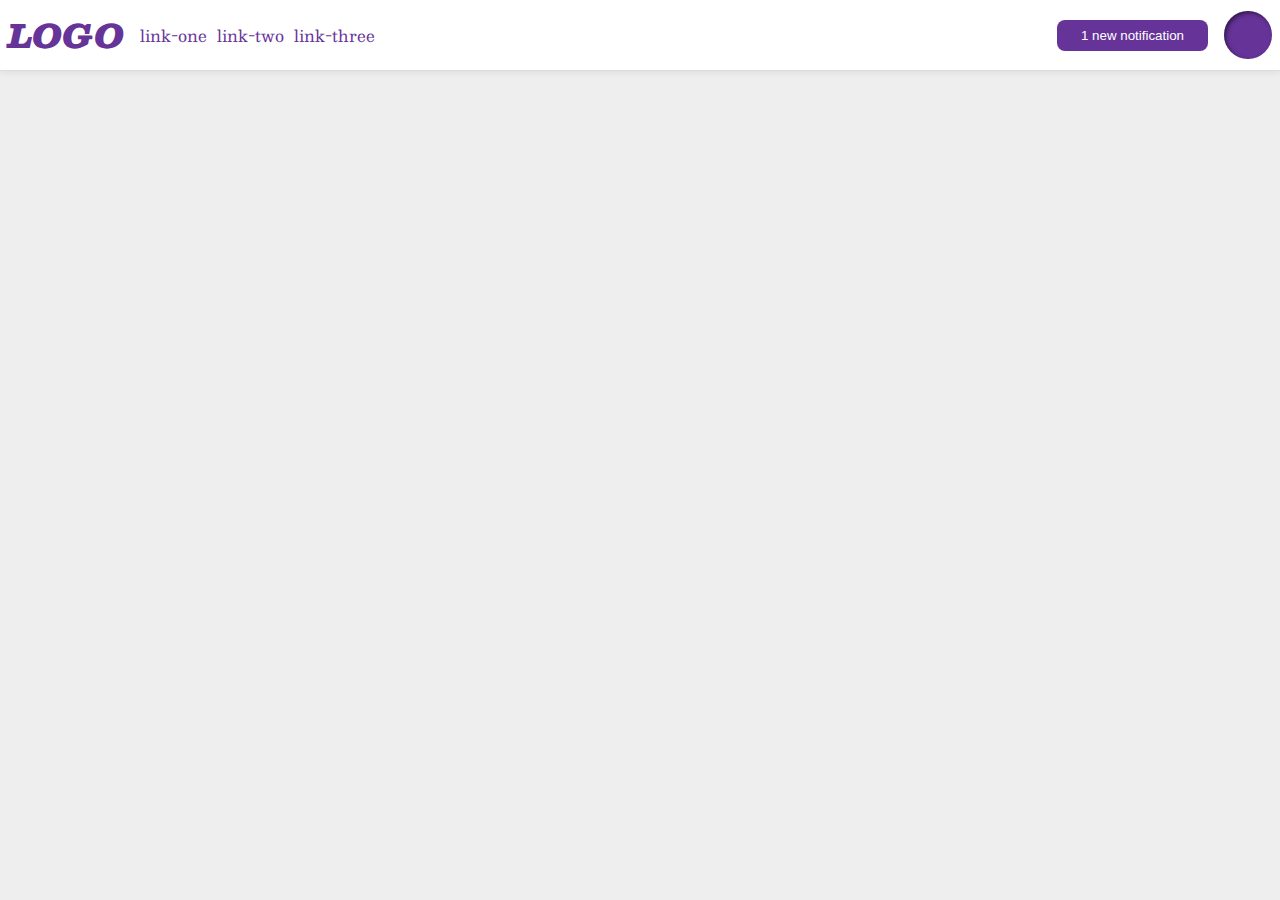
<file: flex/03-flex-header-2/index.html>
<!DOCTYPE html>
<html lang="en">
  <head>
    <meta charset="UTF-8">
    <meta http-equiv="X-UA-Compatible" content="IE=edge">
    <meta name="viewport" content="width=device-width, initial-scale=1.0">
    <title>Flex Header 2</title>
    <link rel="stylesheet" href="style.css">
  </head>
  <body>
    <div class="header">
      <div class="left"> <!--My solution-->
        <div class="logo">
          LOGO
        </div>
        <ul class="links">
          <li><a href="https://google.com">link-one</a></li>
          <li><a href="https://google.com">link-two</a></li>
          <li><a href="https://google.com">link-three</a></li>
        </ul>
      </div>
      <div class="right"> <!--My solution-->
        <button class="notifications">
          1 new notification
        </button>
        <div class="profile-image"></div>
      </div>
    </div>
  </body>
</html>
</file>
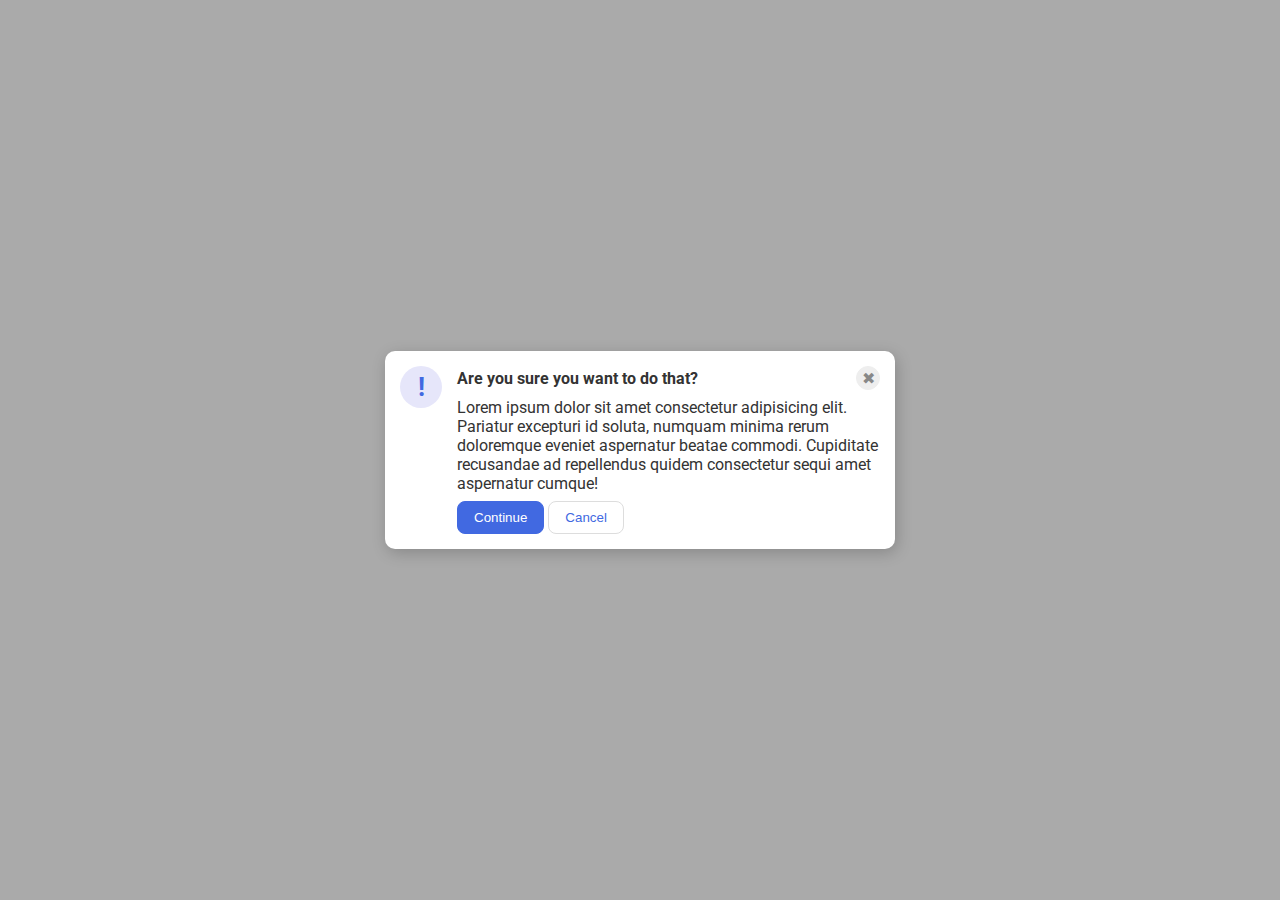
<file: flex/05-flex-modal/index.html>
<!DOCTYPE html>
<html lang="en">
  <head>
    <meta charset="UTF-8">
    <meta http-equiv="X-UA-Compatible" content="IE=edge">
    <meta name="viewport" content="width=device-width, initial-scale=1.0">
    <link rel="stylesheet" href="style.css">
    <title>Modal</title>
  </head>
  <body>
    <div class="modal">
      <div class="icon">!</div>
      <div class="container">
        <div class="header">Are you sure you want to do that? 
          <button class="close-button">✖</button>
        </div>
        <div class="text">Lorem ipsum dolor sit amet consectetur adipisicing elit. Pariatur excepturi id soluta, numquam minima rerum doloremque eveniet aspernatur beatae commodi. Cupiditate recusandae ad repellendus quidem consectetur sequi amet aspernatur cumque!</div>
        <button class="continue">Continue</button>
        <button class="cancel">Cancel</button>
      </div>
    </div>
  </body>
</html>
</file>
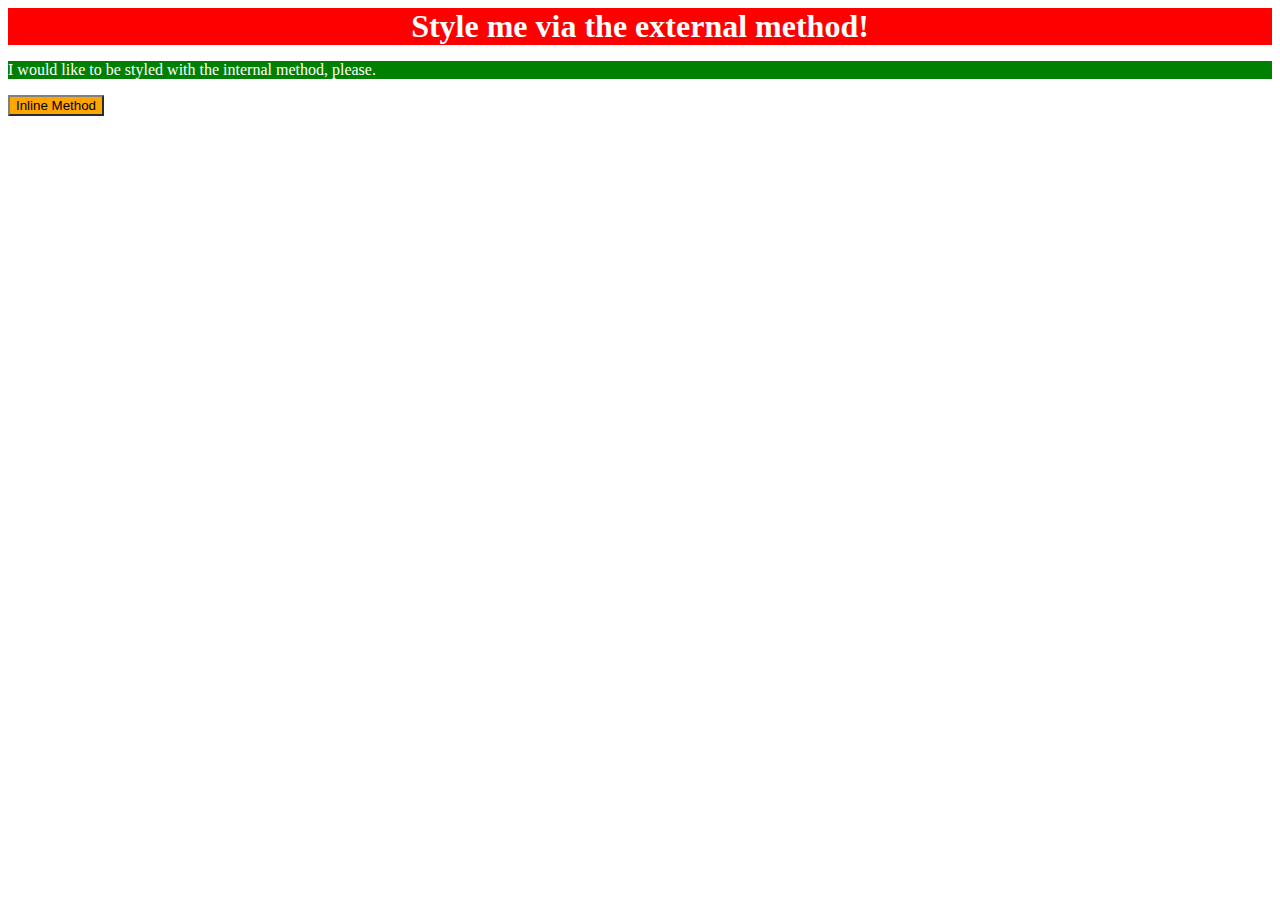
<file: foundations/01-css-methods/index.html>
<!DOCTYPE html>
<html lang="en">
  <head>
    <meta charset="UTF-8">
    <meta http-equiv="X-UA-Compatible" content="IE=edge">
    <meta name="viewport" content="width=device-width, initial-scale=1.0">
    <link rel="stylesheet" href="style.css">
    <title>Methods for Adding CSS</title>

    <style>
      p {
        background-color: green;
        color: white;
      }
    </style>

  </head>
  <body>
    <div>Style me via the external method!</div>
    <p>I would like to be styled with the internal method, please.</p>
    <button style="background-color: orange; border-color: grey;">Inline Method</button>
  </body>
</html>
</file>
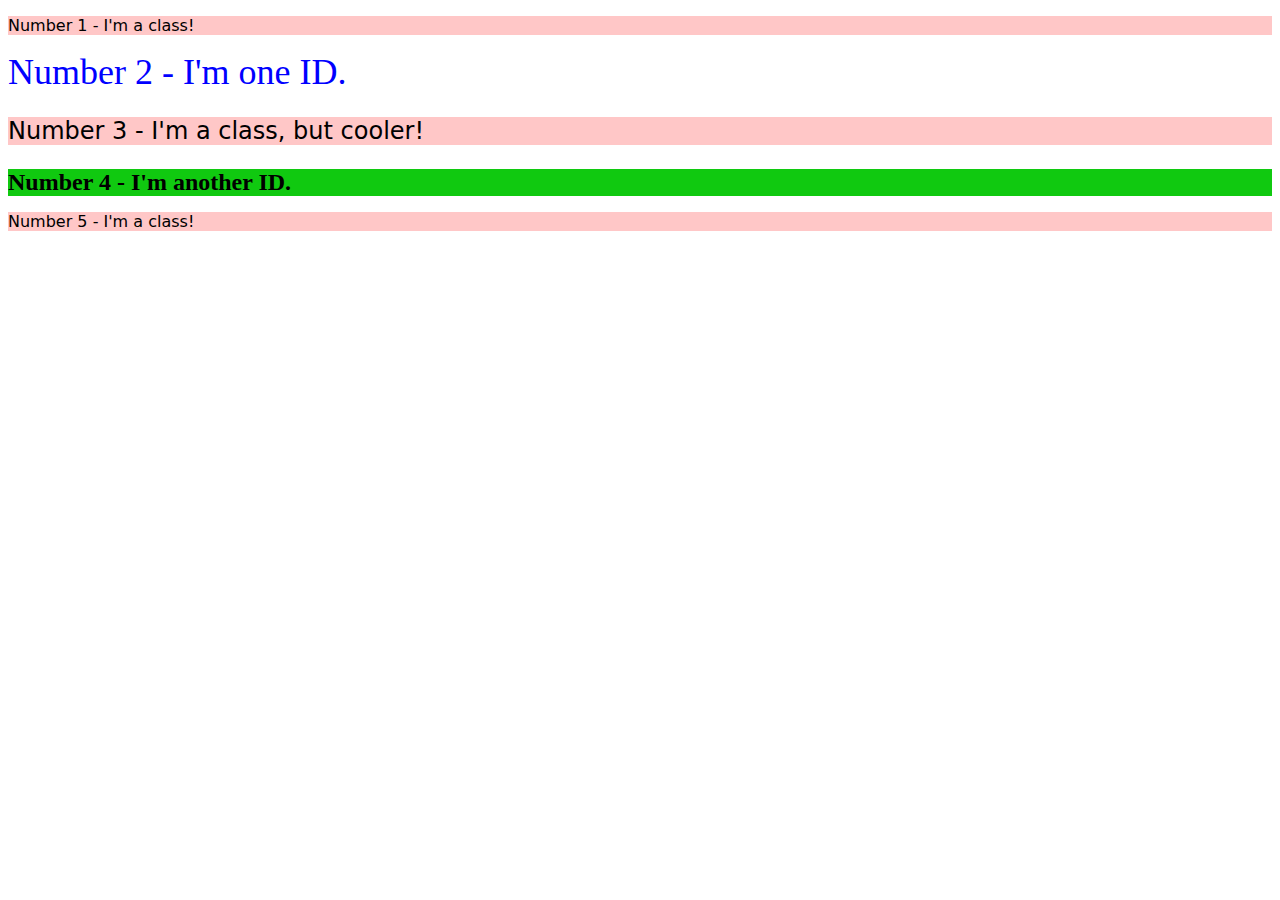
<file: foundations/02-class-id-selectors/index.html>
<!DOCTYPE html>
<html lang="en">
  <head>
    <meta charset="UTF-8">
    <meta http-equiv="X-UA-Compatible" content="IE=edge">
    <meta name="viewport" content="width=device-width, initial-scale=1.0">
    <title>Class and ID Selectors</title>
    <link rel="stylesheet" href="style.css">
  </head>
  <body>
    <p class="odd">Number 1 - I'm a class!</p>
    <div id="blue-text">Number 2 - I'm one ID.</div>
    <p class="odd cooler">Number 3 - I'm a class, but cooler!</p>
    <div id="green-back">Number 4 - I'm another ID.</div>
    <p class="odd">Number 5 - I'm a class!</p>
  </body>
</html>
</file>
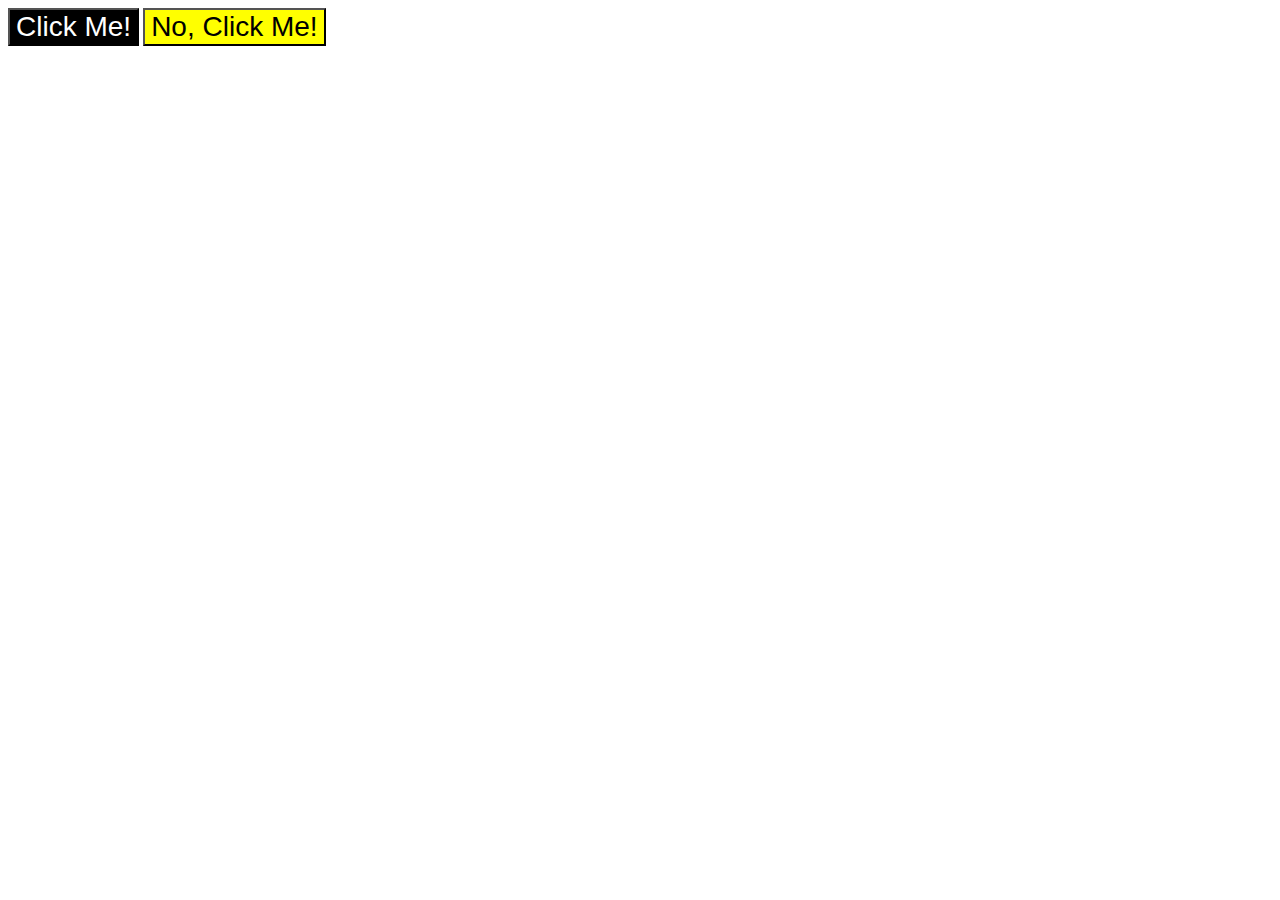
<file: foundations/03-grouping-selectors/index.html>
<!DOCTYPE html>
<html lang="en">
  <head>
    <meta charset="UTF-8">
    <meta http-equiv="X-UA-Compatible" content="IE=edge">
    <meta name="viewport" content="width=device-width, initial-scale=1.0">
    <title>Grouping Selectors</title>
    <link rel="stylesheet" href="style.css">
  </head>
  <body>
    <button class="blackwhite">Click Me!</button>
    <button class="yellow">No, Click Me!</button>
  </body>
</html>
</file>
<file: flex/03-flex-header-2/style.css>
/* this is some magical font-importing.  
you'll learn about it later. */
@import url('https://fonts.googleapis.com/css2?family=Besley:ital,wght@0,400;1,900&display=swap');

body {
  margin: 0;
  background: #eee;
  font-family: Besley, serif;
}

.header {
  background: white;
  border-bottom: 1px solid #ddd;
  box-shadow: 0 0 8px rgba(0,0,0,.1);
  /* My solution */
  display: flex;
  justify-content: space-between;
  padding: 8px;
}

.profile-image {
  background: rebeccapurple;
  box-shadow: inset 2px 2px 4px rgba(0,0,0,.5);
  border-radius: 50%;
  width: 48px;
  height: 48px;
}

.logo {
  color: rebeccapurple;
  font-size: 32px;
  font-weight: 900;
  font-style: italic;
}

button {
  border: none;
  border-radius: 8px;
  background: rebeccapurple;
  color: white;
  padding: 8px 24px;
}

a {
  /* this removes the line under our links */
  text-decoration: none;
  color: rebeccapurple;
}

ul {
  list-style-type: none;
  /* My solution */
  display: flex;
  margin: 0;
  padding: 0;
  gap: 10px;
}

/* My solution */
.left,
.right {
  display: flex;
  align-items: center;
  gap: 16px;
}
</file>
<file: flex/05-flex-modal/style.css>
@import url('https://fonts.googleapis.com/css2?family=Roboto:wght@400;700&display=swap');

html, body {
  height: 100%;
}

body {
  font-family: Roboto, sans-serif;
  margin: 0;
  background: #aaa;
  color: #333;
  /* I'll give you this one for free lol */
  display: flex;
  align-items: center;
  justify-content: center;
}

.modal {
  background: white;
  width: 480px;
  border-radius: 10px;
  box-shadow: 2px 4px 16px rgba(0,0,0,.2);
  display: flex;
  padding: 15px;
  gap: 15px;
}

.icon {
  color: royalblue;
  font-size: 26px;
  font-weight: 700;
  background: lavender;
  width: 42px;
  height: 42px;
  border-radius: 50%;
  display: flex;
  align-items: center;
  justify-content: center;
  flex-shrink: 0;
}

.close-button {
  background: #eee;
  border-radius: 50%;
  color: #888;
  font-weight: 400;
  font-size: 16px;
  height: 24px;
  width: 24px;
  display: flex;
  align-items: center;
  justify-content: center;
  border: 1px solid #eee;
  padding: 0;
}

button {
  cursor: pointer;
  padding: 8px 16px;
  border-radius: 8px;
}

button.continue {
  background: royalblue;
  border: 1px solid royalblue;
  color: white;
}

button.cancel {
  background: white;
  border: 1px solid #ddd;
  color: royalblue;
}

.header {
  display: flex;
  align-items: center;
  justify-content: space-between;
  font-weight: bold;
  margin-bottom: 8px;
}

.text {
  margin-bottom: 8px;
}
</file>
<file: foundations/01-css-methods/style.css>
div {
    background-color: red;
    color: white;
    text-align: center;
    font-size: 2rem;
    font-weight: bold;
}
</file>
<file: foundations/02-class-id-selectors/style.css>
.odd {
    background-color: rgba(255, 0, 0, 0.219);
    font-family: Verdana, "DejaVu Sans", Sans-serif;
}

.odd.cooler {
    font-size: 24px;
}

#blue-text {
    color: blue;
    font-size: 36px;
}

#green-back {
    background-color: rgb(16, 201, 16);
    font-size: 24px;
    font-weight: bold;
}
</file>
<file: foundations/03-grouping-selectors/style.css>
.blackwhite,
.yellow {
    font-family: Helvetica, 'Times New Roman', sans-serif;
    font-size: 28px;
}

.blackwhite {
    background-color: black;
    color: white;
}

.yellow {
    background-color: yellow;
}
</file>
